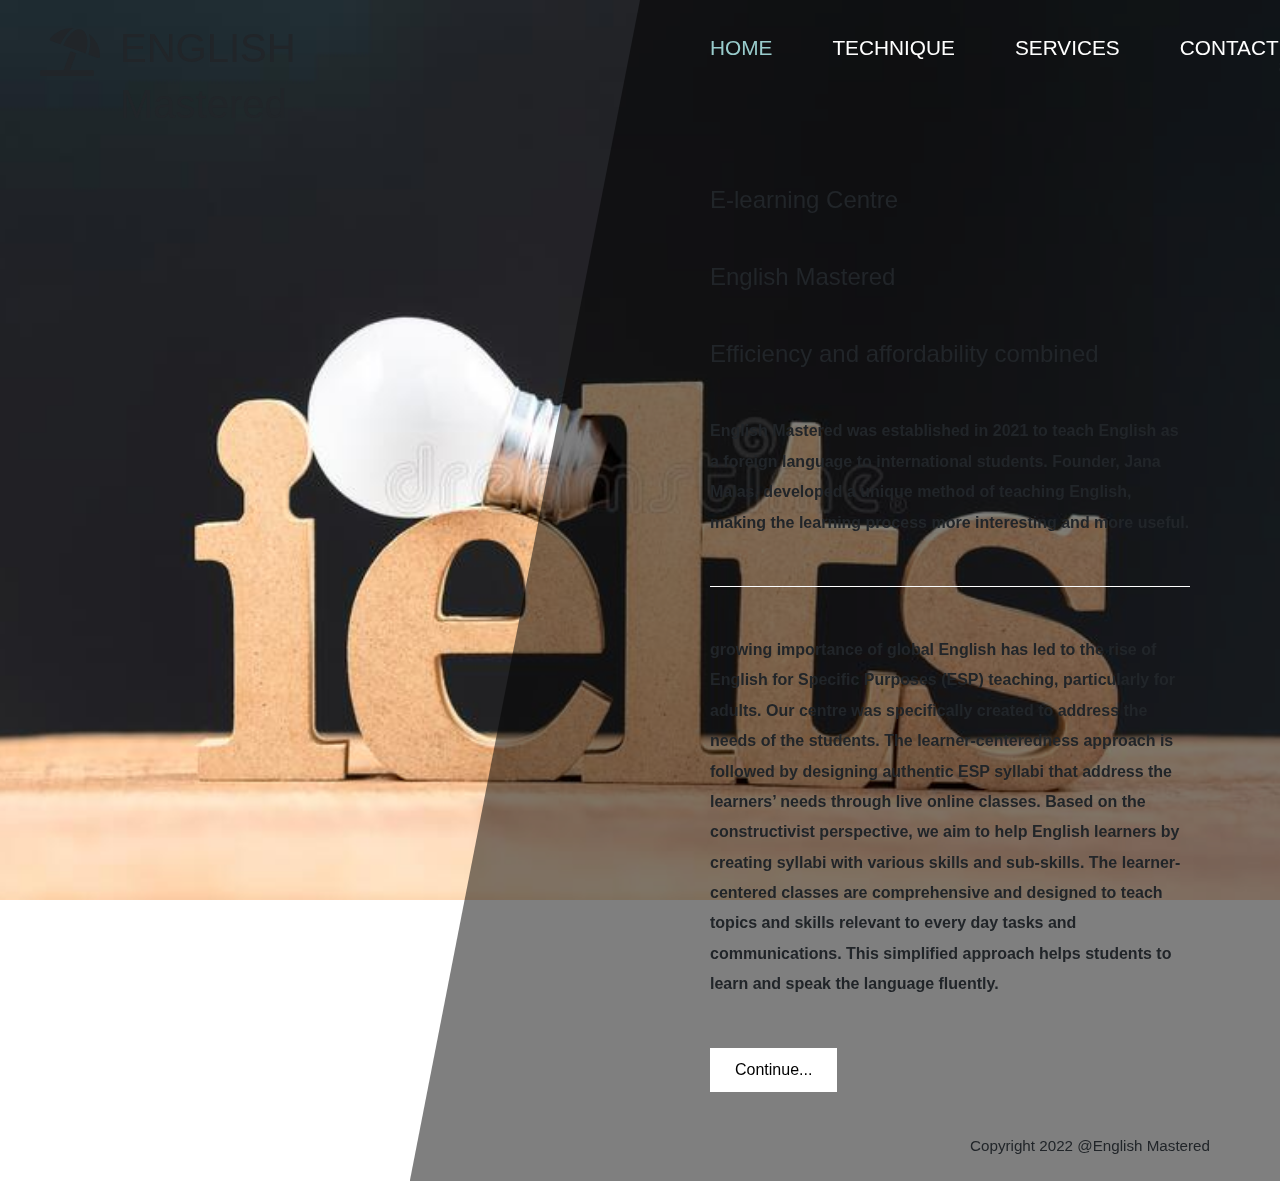
<file: index.html>
<!DOCTYPE html>
<html lang="en">

<head>
    <meta charset="UTF-8">
    <meta name="viewport" content="width=device-width, initial-scale=1.0">
    <meta http-equiv="X-UA-Compatible" content="ie=edge">
    <title>English Mastered </title>
    <link href="https://fonts.googleapis.com/css?family=Open+Sans:300,400" rel="stylesheet" /> <!-- https://fonts.google.com/ -->
    <link href="css/bootstrap.min.css" rel="stylesheet" /> <!-- https://getbootstrap.com/ -->
    <link href="fontawesome/css/all.min.css" rel="stylesheet" /> <!-- https://fontawesome.com/ -->
    <link href="css/templatemo-diagoona.css" rel="stylesheet" />
<!--

TemplateMo 550 Diagoona

https://templatemo.com/tm-550-diagoona

-->
</head>

<body>
    <div class="tm-container">        
        <div>
            <div class="tm-row pt-4">
                <div class="tm-col-left">
                    <div class="tm-site-header media">
                        <i class="fas fa-umbrella-beach fa-3x mt-1 tm-logo"></i>
                        <div class="media-body">
                            <h1 class="tm-sitename text-uppercase">English</h1>
                            <h1 class="tm-slogon">Mastered</h1>
                        </div>        
                    </div>
                </div>
                <div class="tm-col-right">
                    <nav class="navbar navbar-expand-lg" id="tm-main-nav">
                        <button class="navbar-toggler toggler-example mr-0 ml-auto" type="button" 
                            data-toggle="collapse" data-target="#navbar-nav" 
                            aria-controls="navbar-nav" aria-expanded="false" aria-label="Toggle navigation">
                            <span><i class="fas fa-bars"></i></span>
                        </button>
                        <div class="collapse navbar-collapse tm-nav" id="navbar-nav">
                            <ul class="navbar-nav text-uppercase">
                                <li class="nav-item active">
                                    <a class="nav-link tm-nav-link" href="#">Home <span class="sr-only">(current)</span></a>
                                </li>
                                <li class="nav-item">
                                    <a class="nav-link tm-nav-link" href="about.html">TECHNIQUE</a>
                                </li>
                                <li class="nav-item">
                                    <a class="nav-link tm-nav-link" href="services.html">Services</a>
                                </li>                            
                                <li class="nav-item">
                                    <a class="nav-link tm-nav-link" href="contact.html">Contact</a>
                                </li>
<<<<<<< HEAD
                               
=======
>>>>>>> 812082ed9f99aef15d2e2becd95ad297199a0813
                            </ul>                            
                        </div>                        
                    </nav>
                </div>
            </div>
            
            <div class="tm-row">
                <div class="tm-col-left"></div>
                <main class="tm-col-right">
                    <section class="tm-content">
                        <h2 class="mb-5 tm-content-title">E-learning Centre</h2>
                        <h1 class="mb-5 tm-content-title">English Mastered</h1>
                        <h2 class="mb-5 tm-content-title">Efficiency and affordability combined</h2>
                        <p class="mb-5"><b>English Mastered was established in 2021 to teach English as a 
                            foreign language to international students. Founder, Jana Malas,
                             developed a unique method of teaching English,
                             making the learning process more interesting and more useful.</b></p>
                        <hr class="mb-5">
                        <p class="mb-5"><b> growing importance of global English has led to the rise of English for Specific Purposes (ESP) teaching,
                             particularly for adults. Our centre was specifically created to address the needs of the students. 
                             The learner-centeredness approach is followed by designing authentic ESP syllabi that address the learners’ 
                             needs through live online classes. Based on the constructivist perspective, we aim to help English learners
                              by creating syllabi with various skills and sub-skills. 
                            The learner-centered classes are comprehensive and designed to teach topics 
                            and skills relevant to every day tasks and communications. This simplified
                             approach helps students to learn and speak the language fluently.</b></p> 
                                 
                        <a href="about.html" class="btn btn-primary">Continue...</a>
                    </section>
                </main>
            </div>
        </div>        

        <div class="tm-row">
            <div class="tm-col-left text-center">            
                <ul class="tm-bg-controls-wrapper">
                    <li class="tm-bg-control active" data-id="0"></li>
                    <li class="tm-bg-control" data-id="1"></li>
                    <li class="tm-bg-control" data-id="2"></li>
                </ul>            
            </div>        
            <div class="tm-col-right tm-col-footer">
                <footer class="tm-site-footer text-right">
                    <p class="mb-0">Copyright 2022 @English Mastered</p>
                    
                </footer>
            </div>  
        </div>

        <!-- Diagonal background design -->
        <div class="tm-bg">
            <div class="tm-bg-left"></div>
            <div class="tm-bg-right"></div>
        </div>
    </div>

    <script src="js/jquery-3.4.1.min.js"></script>
    <script src="js/bootstrap.min.js"></script>
    <script src="js/jquery.backstretch.min.js"></script>
    <script src="js/templatemo-script.js"></script>
</body>
</html>
</file>
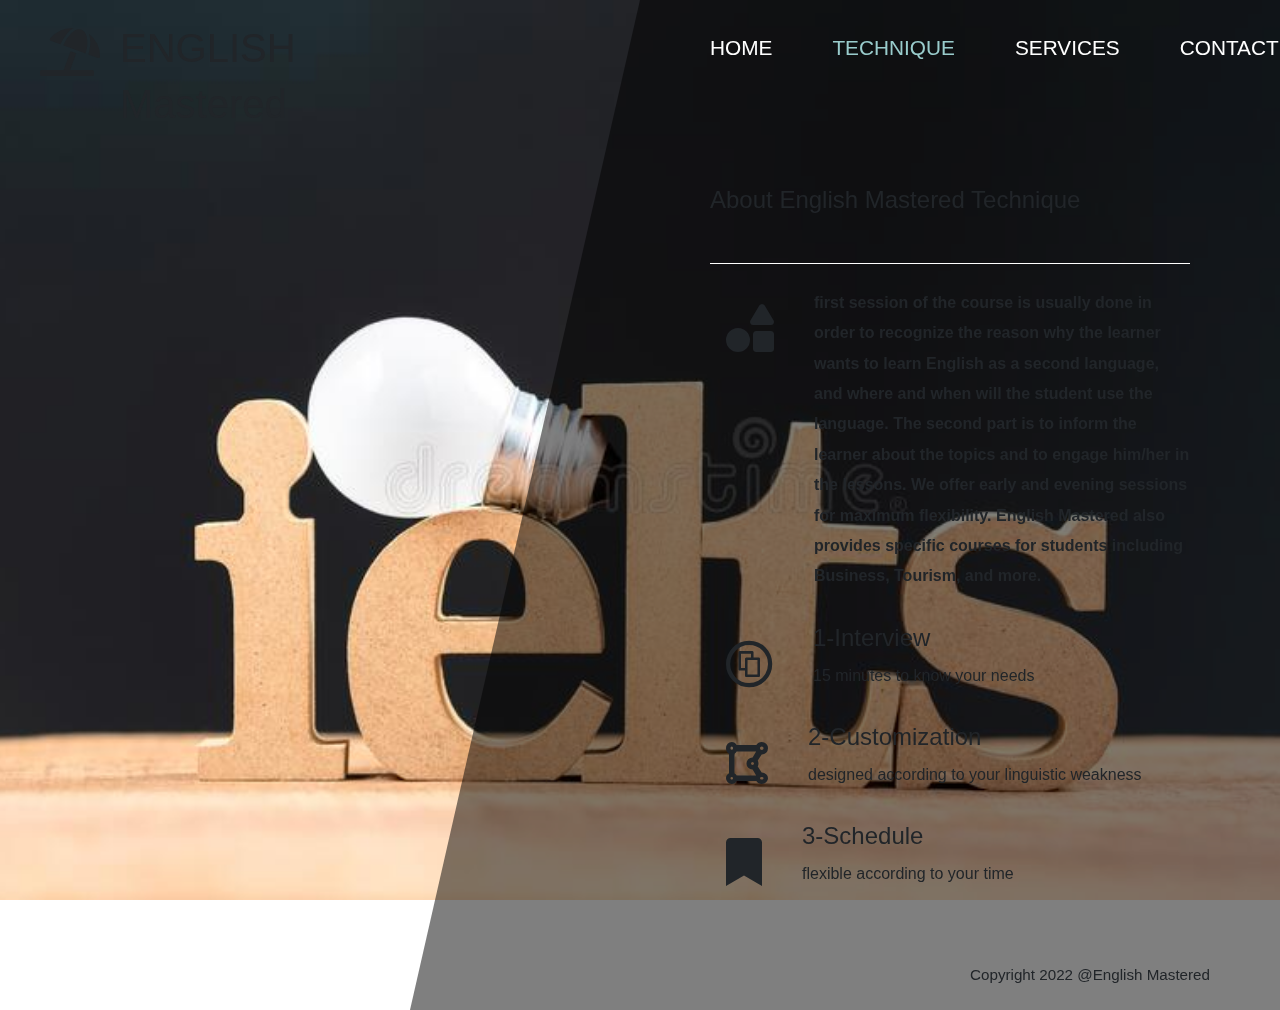
<file: about.html>
<!DOCTYPE html>
<html lang="en">

<head>
    <meta charset="UTF-8">
    <meta name="viewport" content="width=device-width, initial-scale=1.0">
    <meta http-equiv="X-UA-Compatible" content="ie=edge">
    <title>English Mastered</title>
    <link href="https://fonts.googleapis.com/css?family=Open+Sans:300,400" rel="stylesheet" /> <!-- https://fonts.google.com/ -->
    <link href="css/bootstrap.min.css" rel="stylesheet" /> <!-- https://getbootstrap.com/ -->
    <link href="fontawesome/css/all.min.css" rel="stylesheet" /> <!-- https://fontawesome.com/ -->
    <link href="css/templatemo-diagoona.css" rel="stylesheet" />
<!--

TemplateMo 550 Diagoona

https://templatemo.com/tm-550-diagoona

-->
</head>

<body>
    <div class="tm-container">        
        <div>
            <div class="tm-row pt-4">
                <div class="tm-col-left">
                    <div class="tm-site-header media">
                        <i class="fas fa-umbrella-beach fa-3x mt-1 tm-logo"></i>
                        <div class="media-body">
                            <h1 class="tm-sitename text-uppercase">English</h1>
                            <h1 class="tm-slogon">Mastered</h1>
                        </div>        
                    </div>
                </div>
                <div class="tm-col-right">
                    <nav class="navbar navbar-expand-lg" id="tm-main-nav">
                        <button class="navbar-toggler toggler-example mr-0 ml-auto" type="button" 
                            data-toggle="collapse" data-target="#navbar-nav" 
                            aria-controls="navbar-nav" aria-expanded="false" aria-label="Toggle navigation">
                            <span><i class="fas fa-bars"></i></span>
                        </button>
                        <div class="collapse navbar-collapse tm-nav" id="navbar-nav">
                            <ul class="navbar-nav text-uppercase">
                                <li class="nav-item">
                                    <a class="nav-link tm-nav-link" href="index.html">Home</a>
                                </li>
                                <li class="nav-item active">
                                    <a class="nav-link tm-nav-link" href="about.html">TECHNIQUE <span class="sr-only">(current)</span></a>
                                </li>
                                <li class="nav-item">
                                    <a class="nav-link tm-nav-link" href="services.html">Services</a>
                                </li>                            
                                <li class="nav-item">
                                    <a class="nav-link tm-nav-link" href="contact.html">Contact</a>
                                </li>
                            </ul>                            
                        </div>                        
                    </nav>
                </div>
            </div>
            
            <div class="tm-row">
                <div class="tm-col-left"></div>
                <main class="tm-col-right">
                    <section class="tm-content tm-about">
                        <h2 class="mb-5 tm-content-title">About English Mastered Technique </h2>
                        <hr class="mb-4">
                        <div class="media my-3">
                            <i class="fas fa-shapes fa-3x p-3 mr-4"></i>
                            <div class="media-body">
                                <p><b> first session of the course is usually done in order to recognize the reason 
                                    why the learner wants to learn English as a second language, and where and when will
                                     the student use the language. The second part is to inform the learner about the topics and to 
                                     engage him/her in the lessons.  We offer early and evening sessions for maximum flexibility. 
                                    English Mastered also provides specific courses for students including Business, Tourism, and more.</b></p>
                            </div> 
                        </div>
                        <div class="media my-3">
                            <i class="fab fa-creative-commons-share fa-3x p-3 mr-4"></i>
                            <div class="media-body">
                                <h4>1-Interview</h4>
                                <p>15 minutes to know your needs</p>
                            </div> 
                        </div>
                        <div class="media my-3">
                            <i class="fas fa-draw-polygon fa-3x p-3 mr-4"></i>
                            <div class="media-body">
                                <h4>2-Customization</h4>
                                <p>designed according to your linguistic weakness</p>
                            </div> 
                        </div>
                        <div class="media my-3">
                            <i class="fas fa-bookmark fa-3x p-3 mr-4"></i>
                            <div class="media-body">
                                <h4>3-Schedule</h4>
                                <p>flexible according  to your time

                                </p>
                            </div> 
                        </div>                        
                    </section>
                </main>
            </div>
        </div>        

        <div class="tm-row">
            <div class="tm-col-left text-center">            
                <ul class="tm-bg-controls-wrapper">
                    <li class="tm-bg-control active" data-id="0"></li>
                    <li class="tm-bg-control" data-id="1"></li>
                    <li class="tm-bg-control" data-id="2"></li>
                </ul>            
            </div>        
            <div class="tm-col-right tm-col-footer">
                <footer class="tm-site-footer text-right">
                    <p class="mb-0">Copyright 2022 @English Mastered</p>
                    
                </footer>
            </div>   
        </div>        

        <!-- Diagonal background design -->
        <div class="tm-bg">
            <div class="tm-bg-left"></div>
            <div class="tm-bg-right"></div>
        </div>
    </div>

    <script src="js/jquery-3.4.1.min.js"></script>
    <script src="js/bootstrap.min.js"></script>
    <script src="js/jquery.backstretch.min.js"></script>
    <script src="js/templatemo-script.js"></script>
</body>
</html>
</file>
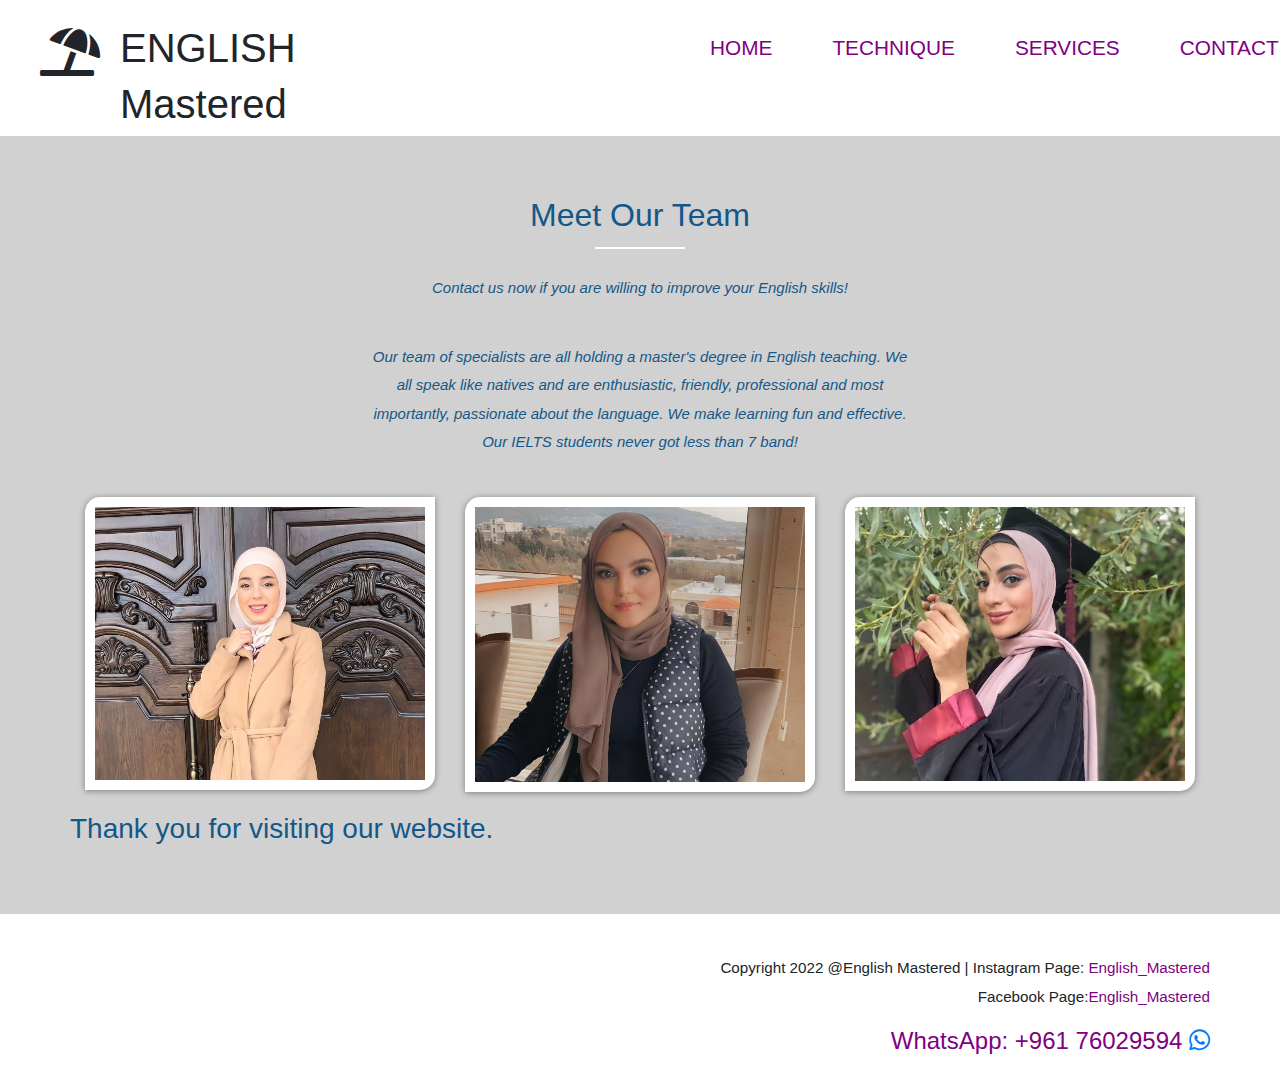
<file: contact.html>
<!DOCTYPE html>
<html lang="en">

<head>
    <meta charset="UTF-8">
    <meta name="viewport" content="width=device-width, initial-scale=1.0">
    <meta http-equiv="X-UA-Compatible" content="ie=edge">
    <title>English Mastered</title>
    <link href="https://fonts.googleapis.com/css?family=Open+Sans:300,400" rel="stylesheet" /> <!-- https://fonts.google.com/ -->
    <link href="css/bootstrap.min.css" rel="stylesheet" /> <!-- https://getbootstrap.com/ -->
    <link href="fontawesome/css/all.min.css" rel="stylesheet" /> <!-- https://fontawesome.com/ -->
    <link href="css/templatemo-diagoona.css" rel="stylesheet" />
    <link href="https://cdn.jsdelivr.net/npm/bootstrap@5.1.3/dist/css/bootstrap.min.css" rel="stylesheet" integrity="sha384-1BmE4kWBq78iYhFldvKuhfTAU6auU8tT94WrHftjDbrCEXSU1oBoqyl2QvZ6jIW3" crossorigin="anonymous">
    <script src="https://cdn.jsdelivr.net/npm/bootstrap@5.1.3/dist/js/bootstrap.bundle.min.js" integrity="sha384-ka7Sk0Gln4gmtz2MlQnikT1wXgYsOg+OMhuP+IlRH9sENBO0LRn5q+8nbTov4+1p" crossorigin="anonymous"></script>
    <link rel="stylesheet" href="https://use.fontawesome.com/releases/v5.10.2/css/all.css">
<!--

TemplateMo 550 Diagoona

https://templatemo.com/tm-550-diagoona

-->
<style>
 #team {
    padding: 60px 0;
    text-align: center;
    background-color: #d1d1d1;
    color: #145889;
}
#team h2 {
    position: relative;
    padding: 0px 0px 15px;
}
#team p {
    font-size: 15px;
    font-style: italic;
    padding: 0px;
    margin: 25px 0px 40px;
}
#team h2::after {
    content: '';
    border-bottom: 2px solid #fff;
    position: absolute;
    bottom: 0px;
    right: 0px;
    left: 0px;
    width: 90px;
    margin: 0 auto;
    display: block;
}
#team .member {
    margin-bottom: 20px;
    position: relative;
    overflow: hidden;
    background-color: #ffffff;
    padding: 10px;
    border-radius: 15px 0px 15px 0px;
    box-shadow: 0px 1px 6px 0px rgba(0, 0, 0, 0.4);
}
#team .member .member-info {
    display: block;
    position: absolute;
    bottom: 0px;
    left: -200px;
    transition: 0.4s;
    padding: 15px 0;
    background: rgba(0, 0, 0, 0.4);
}
#team .member:hover .member-info {
    left: 0px;
    right: 0px;
}
#team .member h4 {
    font-weight: 700;
    margin-bottom: 2px;
    font-size: 18px;
    color: #fff;
}
#team .member span {
    font-style: italic;
    display: block;
    font-size: 13px;
}
#team .member .social-links {
    margin-top: 15px;
}
#team .member .social-links a {
    transition: none;
    color: #fff;
}
#team .member .social-links a:hover {
    color: #ffc107;
}
#team .member .social-links i {
    font-size: 18px;
    margin: 0 2px;
}
</style>
</head>
<body>
    <div class="tm-container">
        <div>
            <div class="tm-row pt-4">
                <div class="tm-col-left">
                    <div class="tm-site-header media">
                        <i class="fas fa-umbrella-beach fa-3x mt-1 tm-logo"></i>
                        <div class="media-body">
                            <h1 class="tm-sitename text-uppercase">English </h1>
                            <h1 class="tm-slogon">Mastered</h1>
                        </div>        
                    </div>
                </div>
                <div class="tm-col-right">
                    <nav class="navbar navbar-expand-lg" id="tm-main-nav">
                        <button style="color: purple;" class="navbar-toggler toggler-example mr-0 ml-auto" type="button" 
                            data-toggle="collapse" data-target="#navbar-nav" 
                            aria-controls="navbar-nav" aria-expanded="false" aria-label="Toggle navigation">
                            <span><i class="fas fa-bars"></i></span>
                        </button>
                        <div  class="collapse navbar-collapse tm-nav" id="navbar-nav">
                            <ul class="navbar-nav text-uppercase">
                                <li class="nav-item" style="color: #ffc107;">
                                    <a class="nav-link tm-nav-link" href="index.html" style="color: purple;">Home</a>
                                </li>
                                <li class="nav-item">
                                    <a class="nav-link tm-nav-link" href="about.html" style="color: purple;" >TECHNIQUE</a>
                                </li>
                                <li class="nav-item">
                                    <a class="nav-link tm-nav-link" href="services.html" style="color: purple;">Services</a>
                                </li>                            
                                <li class="nav-item active">
                                    <a class="nav-link tm-nav-link" href="contact.html" style="color: purple;">Contact <span class="sr-only">(current)</span></a>
                                </li>
                            </ul>                            
                        </div>                        
                    </nav>
                </div>
            </div>
            
            <section id="team">
              <div class="container">
                  <div class="row justify-content-center">
                      <div class="col-md-6">
                        <h2>Meet Our Team</h2>
                        <p>Contact us now if you are willing to improve your English skills!</p>
                        <p>Our team of specialists are all holding a master's degree in
                           English teaching. We all speak like natives and are enthusiastic, 
                           friendly, professional and most importantly, passionate about the language.
                            We make learning fun and effective. 
                          Our IELTS students never got less than 7 band!</p>
                      </div>
                  </div>
                  <div class="row">
                      <div class="col-lg-4 col-md-12">
                          <div class="member">
                            <div class="member-img">
                                <img src="img/jana.jpg"  class="img-fluid" alt="">
                            </div>
                              <div class="member-info">
                                  <h4>
                                    Jana Malas</h4>
                                  <span style="color: white;"><b>Founder, coordinator, teacher</b> </span>
                                  <div class="social-links">
                                      <a href="https://m.facebook.com/jana.malas?ref=bookmarks"><i class="fab fa-facebook-f"></i></a>
                                      <a href="https://www.instagram.com/janamalas00/"><i class="fab fa-instagram"></i></a>
                                      <a href="https://wa.me/+96176029594"><i class="fab fa-whatsapp"></i></a>
                                      <a href="mailto:Jana00malas@gmail.com" target="_blank"><i class="fa fa-envelope"></i></a>
                                  </div>
                              </div>
                          </div>
                      </div>
      
                      <div class="col-lg-4 col-md-12">
                          <div class="member">
                            <div class="member-img">
                                <img src="img/hiba.jpg" class="img-fluid" alt="">
                            </div>
                              <div class="member-info">
                                  <h4>Hiba Malas</h4>
                                  <span style="color: white;" ><b>Director, teacher</b> </span>
                                  <div class="social-links">
                                      <!-- <a href="#"><i class="fab fa-facebook-f"></i></a>
                                      <a href="#"><i class="fab fa-twitter"></i></a>
                                      <a href="#"><i class="fab fa-instagram"></i></a> -->
                                      <!-- <a href="mailto:" target="_blank"><i class="fa fa-envelope"></i></a> -->
                                  </div>
                              </div>
                          </div>
                      </div>
      
                      <div class="col-lg-4 col-md-12">
                          <div class="member">
                            <div class="member-img">
                                <img src="img/sandy.jpg" class="img-fluid" alt="">
                            </div>
                              <div class="member-info">
                                  <h4>Sandy Bash</h4>
                                  <span style="color: white;"><b> Coordinator, teacher</b></span>
                                  <div class="social-links">
                                      <!-- <a href="#"><i class="fab fa-facebook-f"></i></a>
                                      <a href="#"><i class="fab fa-twitter"></i></a>
                                      <a href="#"><i class="fab fa-instagram"></i></a> -->
                                      <!-- <a href="mailto:" target="_blank"><i class="fa fa-envelope"></i></a> -->
                                  </div>
                              </div>
                          </div>
                      </div>
                      <div>
                        <h3>Thank you for visiting our website.</h3>
                      </div>
      
                  </div>
              </div>
          </section>
          <div class="tm-row">
            <div class="tm-col-left text-center">            
                <ul class="tm-bg-controls-wrapper">
                    <li class="tm-bg-control active" data-id="0"></li>
                    <li class="tm-bg-control" data-id="1"></li>
                    <li class="tm-bg-control" data-id="2"></li>
                </ul>            
            </div>        
            <div class="tm-col-right tm-col-footer">
                <footer class="tm-site-footer text-right">
                    <p class="mb-0">Copyright 2022 @English Mastered
                    
                    | Instagram Page: <a rel="nofollow" target="_parent" href="https://instagram.com/english_mastered?igshid=YmMyMTA2M2Y=" class="tm-text-link"><span style="color: purple;">English_Mastered</span></a>
                  <br> <p> Facebook Page:<a rel="nofollow" target="_parent" href="https://www.facebook.com/english_mastered-106680001915796/" class="tm-text-link"><span style="color: purple;">English_Mastered</span></a></p></p>
                   
                    <h4 style="color: purple;"> WhatsApp: +961 76029594 <a href="https://wa.me/+96176029594"><i class="fab fa-whatsapp"></i></a> </h4>
                </footer>
            </div>  
        </div>        
        

    <script src="js/jquery-3.4.1.min.js"></script>
    <script src="js/bootstrap.min.js"></script>
    <script src="js/jquery.backstretch.min.js"></script>
    <!-- <script src="js/templatemo-script.js"></script> -->
</body>
</html>
</file>
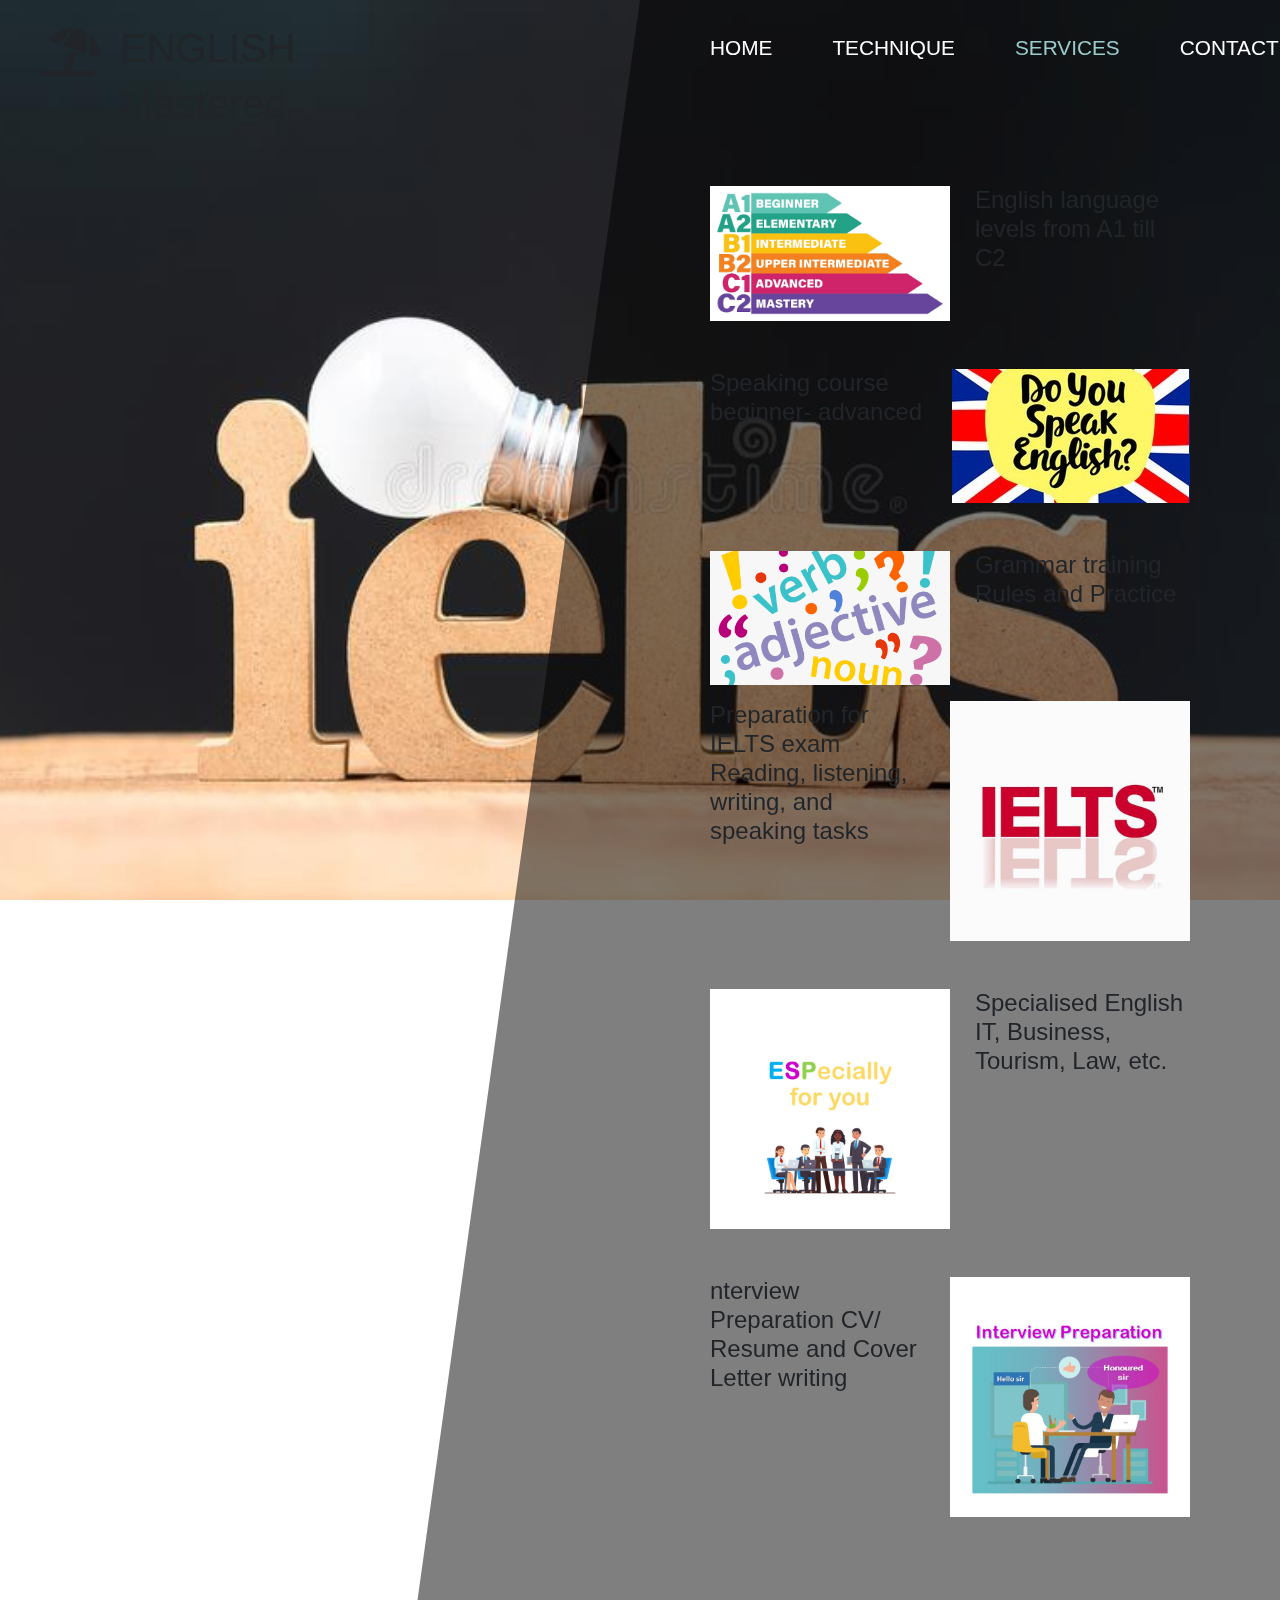
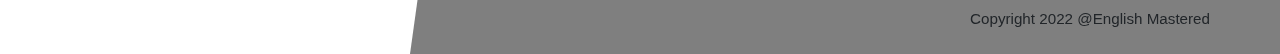
<file: services.html>
<!DOCTYPE html>
<html lang="en">

<head>
    <meta charset="UTF-8">
    <meta name="viewport" content="width=device-width, initial-scale=1.0">
    <meta http-equiv="X-UA-Compatible" content="ie=edge">
    <title>English Mastered</title>
    <!-- <title>Diagoona - Services Page</title> -->
    <link href="https://fonts.googleapis.com/css?family=Open+Sans:300,400" rel="stylesheet" /> <!-- https://fonts.google.com/ -->
    <link href="css/bootstrap.min.css" rel="stylesheet" /> <!-- https://getbootstrap.com/ -->
    <link href="fontawesome/css/all.min.css" rel="stylesheet" /> <!-- https://fontawesome.com/ -->
    <link href="css/templatemo-diagoona.css" rel="stylesheet" />
<!--

TemplateMo 550 Diagoona

https://templatemo.com/tm-550-diagoona

-->
</head>

<body>
    <div class="tm-container">        
        <div>
            <div class="tm-row pt-4">
                <div class="tm-col-left">
                    <div class="tm-site-header media">
                        <i class="fas fa-umbrella-beach fa-3x mt-1 tm-logo"></i>
                        <div class="media-body">
                            <h1 class="tm-sitename text-uppercase">English</h1>
                            <h1 class="tm-slogon">Mastered</h1>
                        </div>        
                    </div>
                </div>
                <div class="tm-col-right">
                    <nav class="navbar navbar-expand-lg" id="tm-main-nav">
                        <button class="navbar-toggler toggler-example mr-0 ml-auto" type="button" 
                            data-toggle="collapse" data-target="#navbar-nav" 
                            aria-controls="navbar-nav" aria-expanded="false" aria-label="Toggle navigation">
                            <span><i class="fas fa-bars"></i></span>
                        </button>
                        <div class="collapse navbar-collapse tm-nav" id="navbar-nav">
                            <ul class="navbar-nav text-uppercase">
                                <li class="nav-item">
                                    <a class="nav-link tm-nav-link" href="index.html">Home</a>
                                </li>
                                <li class="nav-item">
                                    <a class="nav-link tm-nav-link" href="about.html">TECHNIQUE</a>
                                </li>
                                <li class="nav-item active">
                                    <a class="nav-link tm-nav-link" href="services.html">Services <span class="sr-only">(current)</span></a>
                                </li>                            
                                <li class="nav-item">
                                    <a class="nav-link tm-nav-link" href="contact.html">Contact</a>
                                </li>
                            </ul>                            
                        </div>                        
                    </nav>
                </div>
            </div>
            
            <div class="tm-row">
                <div class="tm-col-left"></div>
                <main class="tm-col-right">
                    <section class="tm-content">
                        <div class="media my-3 mb-5 tm-service-media tm-service-media-img-l">
                            <img style="max-width: 50% "  src="img/B1.jpg" alt="Image" class="tm-service-img">
                            <div class="media-body tm-service-text">
                                <h2 class="mb-4 tm-content-title">English language levels 
                                    from A1 till C2</h2>
                                <!-- <p>English language levels 
                                    from A1 till C2</p> -->
                            </div> 
                        </div>
                        <div class="media my-3 mb-5 tm-service-media">                            
                            <div class="media-body tm-service-text">
                                <h2 class="mb-4 tm-content-title">Speaking course
                                    beginner- advanced </h2>
                                <!-- <p>Feel free to contact TemplateMo for any kind of question. If you wish to support us, you can make a PayPal donation. Thank you.</p> -->
                            </div> 
                            <img src="img/B2.jpg" style="max-width: 50% " alt="Image" class="tm-service-img-r">
                        </div>
                        <div class="media my-3 tm-service-media tm-service-media-img-l">
                            <img  style="max-width: 50% " src="img/B3.png" alt="Image" class="tm-service-img">
                            <div class="media-body tm-service-text">
                                <h2 class="mb-4 tm-content-title">Grammar training 
                                    Rules and Practice</h2>
                                <!-- <p>You are free to use this template for your website either commercial or personal.</p>
                                <p>You are NOT allowed to redistribute this template ZIP file for a download purpose on any template collection website.</p> -->
                            </div> 
                        </div>     
                        <div class="media my-3 mb-5 tm-service-media">                            
                            <div class="media-body tm-service-text">
                                <h2 class="mb-4 tm-content-title">Preparation for IELTS exam 
                                    Reading, listening, writing, and speaking tasks </h2>
                                <!-- <p>Feel free to contact TemplateMo for any kind of question. If you wish to support us, you can make a PayPal donation. Thank you.</p> -->
                            </div> 
                            <img src="img/B4.jpeg" style="max-width: 50% " alt="Image" class="tm-service-img-r">
                        </div>
                        <div class="media my-3 mb-5 tm-service-media tm-service-media-img-l">
                            <img style="max-width: 50% "  src="img/B5.jpg" alt="Image" class="tm-service-img">
                            <div class="media-body tm-service-text">
                                <h2 class="mb-4 tm-content-title">Specialised English 
                                    IT, Business, Tourism, Law, etc. </h2>
                                <!-- <p>English language levels 
                                    from A1 till C2</p> -->
                            </div> 
                        </div>
                        <div class="media my-3 mb-5 tm-service-media">                            
                            <div class="media-body tm-service-text">
                                <h2 class="mb-4 tm-content-title">nterview Preparation 
                                    CV/ Resume and Cover Letter writing  </h2>
                                <!-- <p>Feel free to contact TemplateMo for any kind of question. If you wish to support us, you can make a PayPal donation. Thank you.</p> -->
                            </div> 
                            <img src="img/B6.jpg" style="max-width: 50% " alt="Image" class="tm-service-img-r">
                        </div>
                        
                                          
                    </section>
                </main>
            </div>
        </div>        

        <div class="tm-row">
            <div class="tm-col-left text-center">            
                <ul class="tm-bg-controls-wrapper">
                    <li class="tm-bg-control active" data-id="0"></li>
                    <li class="tm-bg-control" data-id="1"></li>
                    <li class="tm-bg-control" data-id="2"></li>
                </ul>            
            </div>        
            <div class="tm-col-right tm-col-footer">
                <footer class="tm-site-footer text-right">
                    <p class="mb-0">Copyright 2022 @English Mastered</p>
                    
                </footer>
            </div>  
        </div>        

        <!-- Diagonal background design -->
        <div class="tm-bg">
            <div class="tm-bg-left"></div>
            <div class="tm-bg-right"></div>
        </div>
    </div>

    <script src="js/jquery-3.4.1.min.js"></script>
    <script src="js/bootstrap.min.js"></script>
    <script src="js/jquery.backstretch.min.js"></script>
    <script src="js/templatemo-script.js"></script>
</body>

</html>
</file>
<file: css/templatemo-diagoona.css>
<<<<<<< HEAD

=======
/*

TemplateMo 550 Diagoona

https://templatemo.com/tm-550-diagoona

*/
>>>>>>> 812082ed9f99aef15d2e2becd95ad297199a0813

body {
    font-family: 'Open Sans', Arial, sans-serif;
    font-size: 17px;
    font-weight: 300;
    overflow-x: hidden;
    color: white;
    background-color: #2C353C;
}

a { 
    transition: all 0.3s ease; 
    text-decoration: none;
}

ul { padding: 0; }
a:hover { text-decoration: none; }
button:focus { outline: none; }
p { line-height: 1.9; }
.tm-logo { margin-right: 20px; }
.tm-slogan { font-size: 0.8rem; }

/* Navigation */
.navbar-toggler {
    padding: 8px 15px;
    border: 0;
    border-radius: 0;
    transform: skewX(-15deg);
    background-color: rgba(0,0,0,0.5);
    color: white;    
}

.navbar-toggler i { transform: skewX(15deg); }

.navbar-expand-lg {
    padding-left: 0;
    padding-right: 0;
}

.navbar-expand-lg .navbar-nav .nav-link { padding: 0; }

.navbar-expand-lg .navbar-nav .tm-nav-link {
    font-size: 1.3rem;
    font-weight: 400;
    color: white;    
    padding-bottom: 30px;    
}

.nav-item { margin-right: 60px; }

.nav-item:last-child { margin-right: 0; }

.nav-item.active .tm-nav-link,
.nav-item:hover .tm-nav-link {
    color: #9CC;
}

/* Page Background */
.tm-bg {
    position: absolute;
    left: 0;
    right: 0;
    width: 100%;
    height: 100%;
    display: flex;
    z-index: -1000;
}

.tm-bg-left,
.tm-bg-right {
    position: relative;
    width: 50%;
    height: 100%;
}

.tm-bg-right { background-color: rgba(0,0,0,0.5); }

.tm-bg-left {
    border-right: 230px solid rgba(0,0,0,0.5);
    border-top: 100vh solid transparent;
}

.tm-bg-controls-wrapper {
    display: inline-block;
    margin-left: -150px;
}

.tm-bg-control {
    display: inline-block;
    width: 14px;
    height: 14px;
    background-color: rgba(255,255,255,0.5);
    margin: 6px;
    cursor: pointer;
}

.tm-bg-control.active,
.tm-bg-control:hover {
    background-color: white;
}

.tm-container {
    width: 100%;
    height: 100%;
    min-height: 100vh;
    position: relative;
    display: flex;
    flex-direction: column;
    justify-content: space-between;  
}

.tm-row { display: flex; }

.tm-col-left {
    width: 50%;
    height: 100%;
    padding-left: 40px;  
    padding-right: 40px;
}

.tm-col-right {
    width: 50%;
    height: 100%;
    padding-left: 70px;
    padding-right: 70px;
}

.tm-content {
    max-width: 660px;
    margin-top: 50px;
    padding-right: 20px;
}

.tm-about { max-width: 525px; }

::-webkit-scrollbar {
    -webkit-appearance: none;
    width: 10px;
}
  
::-webkit-scrollbar-thumb {
    border-radius: 5px;
    background-color: rgba(255,255,255,.8);
    box-shadow: 0 0 1px rgba(255,255,255,.8);
}

.tm-content-title { font-size: 1.5rem; }
hr { border-top: 1px solid white; }

.btn {
    padding: 10px 25px;
    border-radius: 0;
}

.btn-big {
    padding: 9px 40px;
    font-size: 1.2rem;;
}

.btn-primary {
    background-color: white;
    color: black;
    border: 0;
}

.btn-primary:hover {
    background-color: #9CC;
    color: black;
}

.tm-site-footer {
    padding: 40px 0 20px;
    max-width: 660px;
    font-size: 0.95rem;
}

.tm-col-footer { padding-left: 0; }
.tm-text-link { color: white; }

.tm-text-link:hover,
.tm-text-link:focus {
    color: #9CC;
}

/* Service */ 
.tm-service-text { max-width: 365px; }
.tm-service-img { margin-right: 25px; }
.tm-service-img-r { margin-left: 25px; }

/* Contact */
.form-control,
textarea {    
    color: white;
    background-color: transparent;
    background-clip: padding-box;
    border: none;
    border-bottom: 1px solid #999A9B;
    border-radius: 0;
    transition: border-color 0.15s ease-in-out, box-shadow 0.15s ease-in-out;
    padding: 10px 0;
    font-family: 'Open Sans', Arial, sans-serif;
    font-size: 1rem;
    font-weight: 400;
    line-height: 1.5;
}

.form-control:focus {
    color: white;
    background-color: transparent;    
    box-shadow: none;
    border-color: #9CC;
    outline: none;
}

.mb-85 { margin-bottom: 85px; }
.tm-contact-main { max-width: 690px; }

.tm-contact {
    max-width: 420px;
    margin-left: auto;
    margin-right: auto;
}

.form-control::-webkit-input-placeholder { color: white; } /* Edge */  
.form-control:-ms-input-placeholder { color: white; } /* Internet Explorer 10-11 */  
.form-control::placeholder { color: white; }

@media (max-width: 1200px) {
    .nav-item { margin-right: 30px; }

    .tm-page-right {
        padding-left: 30px;
        padding-right: 30px;
    }
}

@media (max-width: 992px) {    
    .tm-nav {
        position: absolute;
        background: rgba(0, 0, 0, 0.8);
        color: white;
        top: 44px;
        right: 4px;
    }

    .navbar-expand-lg .navbar-nav .tm-nav-link {
        color: white;
        font-size: 1.1rem;
        padding: 13px 20px;
    }

    .nav-item { margin-right: 0; }

    .nav-item.active .tm-nav-link,
    .nav-item:hover .tm-nav-link {
        color: #9CC;
    }

    .tm-content { margin-top: 20px; }
    .tm-site-footer { padding-top: 40px; }
    .tm-col-left { width: 40%; }

    .tm-col-right {
        width: 60%;
        padding-left: 100px;
        padding-right: 30px;
    }
    
    .tm-col-footer { padding-left: 0; }
}

@media (max-width: 768px) {
    .tm-row { flex-direction: column; }

    .tm-col-left,
    .tm-col-right,
    .tm-bg-left,
    .tm-bg-right {
        width: 100%;
    }

    #tm-main-nav {
        position: fixed;
        top: 50px;
        right: 40px;
        padding-bottom: 0;
    }  
    
    .tm-bg { flex-direction: column; }

    .tm-bg-left {
        height: 200px;        
        border-bottom: 50px solid rgba(0,0,0,0.5);
        border-right: 0;
        border-top: 0;
    }

    .tm-bg-right { height: calc(100% - 200px); }

    .tm-bg-controls-wrapper {
        margin-left: 0;
        margin-top: 50px;
    }

    .tm-content {
        max-height: none;
        margin-top: 40px;
    }

    .tm-col-right {
        padding-top: 40px;
        padding-left: 30px;
    }

    .tm-col-footer {
        padding-left: 10px;
        padding-right: 10px;
    }
}

@media (max-width: 460px) {
    .tm-logo { margin-right: 15px; }
    .tm-sitename { font-size: 1.8rem; }
    .tm-slogon { font-size: 0.8rem; }
}

@media (max-width: 450px), (min-width: 768px) and (max-width: 830px), (min-width: 992px) and (max-width: 1040px) {
    .tm-service-media { flex-direction: column; }
    .tm-service-media-img-l { flex-direction: column-reverse; }
    .tm-service-text { margin-top: 20px; }
    .tm-service-img { margin-right: 0; }
    .tm-service-img-r { margin-left: 0; }
}
</file>
